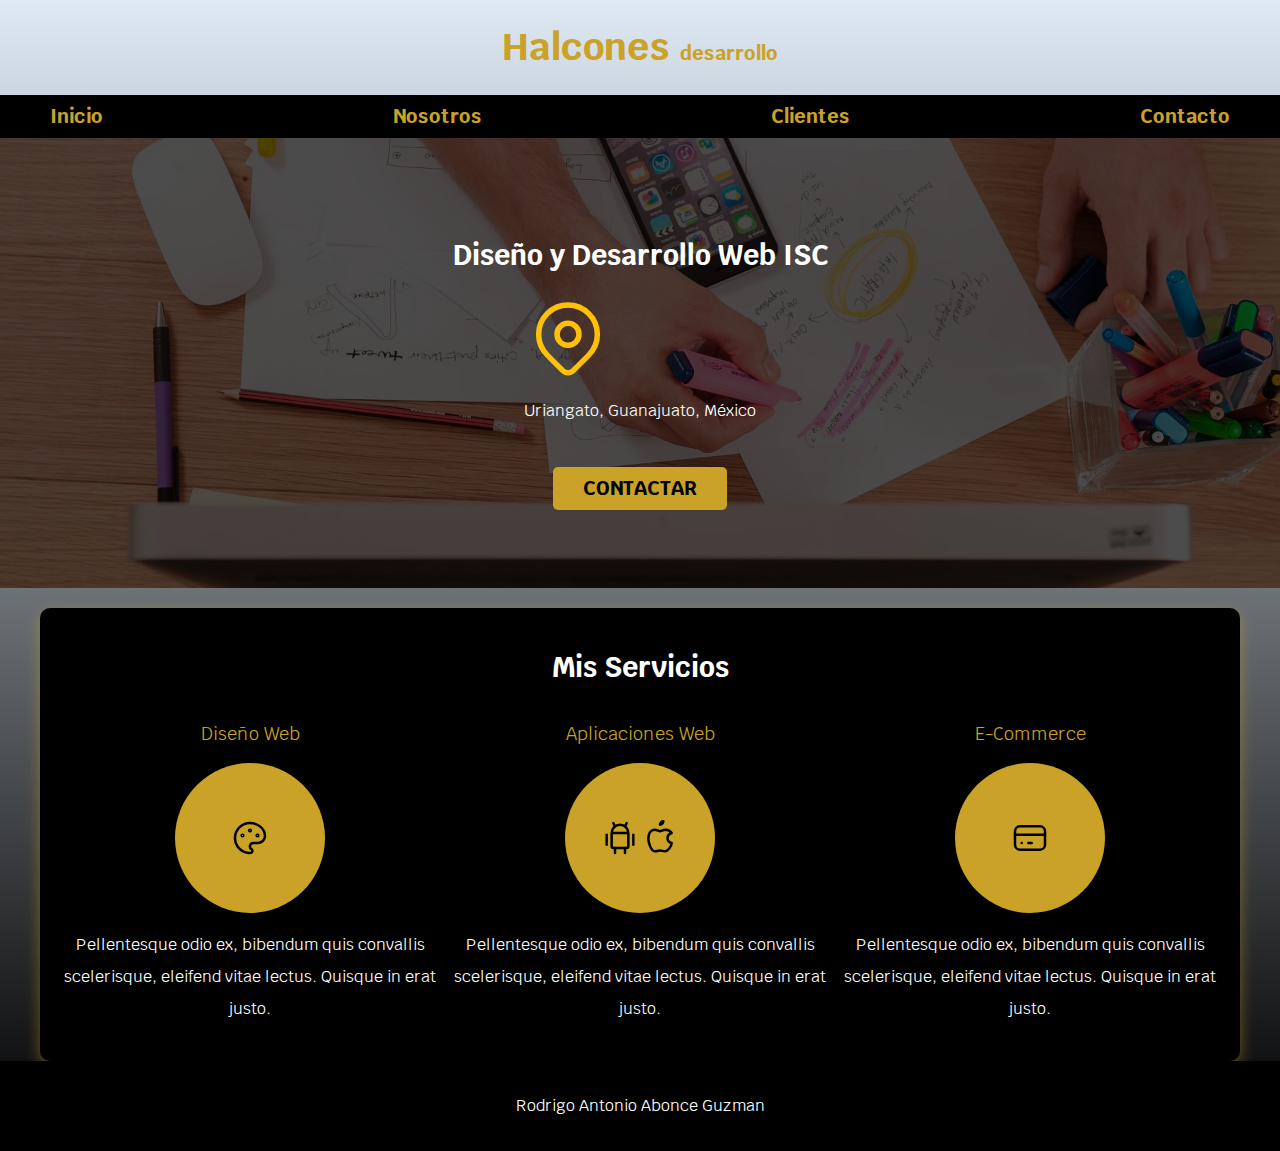
<file: index.html>
<!DOCTYPE html>
<html lang="es">

<head>
    <meta charset="UTF-8">
    <meta name="viewport" content="width=device-width, initial-scale=1.0">
    <title>ITSUR :: Programación WEB III</title>
    <link rel="preload" href="css/normalize.css" as="style">
    <link rel="stylesheet" href="css/normalize.css">
    <link href="https://fonts.googleapis.com/css2?family=Krub:wght@400;700&display=swap" rel="stylesheet">
    <link rel="preload" href="css/styles.css" as="style">
    <link href="css/styles.css" rel="stylesheet">
</head>

<body>
    <header>
        <h1 class="titulo">Halcones <span>desarrollo</span></h1>
    </header>

    <div class="nav-bg">
        <nav class="navegacion-principal contenedor">
            <a href="index.html">Inicio</a>
            <a href="Nosotros.html">Nosotros</a>
            <a href="CLIENTES .html">Clientes</a>
            <a href="Contacto.html">Contacto</a>
        </nav>
    </div>

    <section class="hero">
        <div class="contenido-hero">
            <h2>Diseño y Desarrollo Web <span>ISC</span></h2>
            <div class="ubicacion">
                <svg xmlns="http://www.w3.org/2000/svg" class="icon icon-tabler icon-tabler-map-pin" width="88" height="88" viewBox="0 0 24 24" stroke-width="1.5" stroke="#FFC107" fill="none" stroke-linecap="round" stroke-linejoin="round">
                    <path stroke="none" d="M0 0h24v24H0z"/>
                    <circle cx="12" cy="11" r="3" />
                    <path d="M17.657 16.657L13.414 20.9a1.998 1.998 0 0 1 -2.827 0l-4.244-4.243a8 8 0 1 1 11.314 0z" />
                </svg>
                <p>Uriangato, Guanajuato, México</p>
            </div>
            <a class="boton" href="contacto.html">Contactar</a>
            <!-- Cambié el href aquí -->
        </div>
        <!-- .contenido-hero -->
    </section>

    <main class="contenedor sombra">
        <h2>Mis Servicios</h2>

        <div class="servicios">
            <section class="servicio">
                <h3>Diseño Web</h3>
                <div class="iconos">
                    <svg xmlns="http://www.w3.org/2000/svg" class="icon icon-tabler icon-tabler-palette" width="40" height="40" viewBox="0 0 24 24" stroke-width="1.5" stroke="#000000" fill="none" stroke-linecap="round" stroke-linejoin="round">
                        <path stroke="none" d="M0 0h24v24H0z"/>
                        <path d="M12 21a9 9 0 1 1 0 -18a9 8 0 0 1 9 8a4.5 4 0 0 1 -4.5 4h-2.5a2 2 0 0 0 -1 3.75a1.3 1.3 0 0 1 -1 2.25" />
                        <circle cx="7.5" cy="10.5" r=".5" fill="currentColor" />
                        <circle cx="12" cy="7.5" r=".5" fill="currentColor" />
                        <circle cx="16.5" cy="10.5" r=".5" fill="currentColor" />
                    </svg>
                </div>
                <p> Pellentesque odio ex, bibendum quis convallis scelerisque, eleifend vitae lectus. Quisque in erat justo. </p>
            </section>

            <section class="servicio">
                <h3>Aplicaciones Web</h3>
                <div class="iconos">
                    <svg xmlns="http://www.w3.org/2000/svg" class="icon icon-tabler icon-tabler-brand-android" width="40" height="40" viewBox="0 0 24 24" stroke-width="1.5" stroke="#000000" fill="none" stroke-linecap="round" stroke-linejoin="round">
                        <path stroke="none" d="M0 0h24v24H0z"/>
                        <line x1="4" y1="10" x2="4" y2="16" />
                        <line x1="20" y1="10" x2="20" y2="16" />
                        <path d="M7 9h10v8a1 1 0 0 1 -1 1h-8a1 1 0 0 1 -1 -1v-8a5 5 0 0 1 10 0" />
                        <line x1="8" y1="3" x2="9" y2="5" />
                        <line x1="16" y1="3" x2="15" y2="5" />
                        <line x1="9" y1="18" x2="9" y2="21" />
                        <line x1="15" y1="18" x2="15" y2="21" />
                    </svg>

                    <svg xmlns="http://www.w3.org/2000/svg" class="icon icon-tabler icon-tabler-brand-apple" width="40" height="40" viewBox="0 0 24 24" stroke-width="1.5" stroke="#000000" fill="none" stroke-linecap="round" stroke-linejoin="round">
                        <path stroke="none" d="M0 0h24v24H0z"/>
                        <path d="M9 7c-3 0-4 3-4 5.5 0 3 2 7.5 4 7.5 1.088-.046 1.679-.5 3-.5 1.312 0 1.5.5 3 .5s4-3 4-5c-.028-.01-2.472-.403-2.5-3-.019-2.17 2.416-2.954 2.5-3-1.023-1.492-2.951-1.963-3.5-2-1.433-.111-2.83 1-3.5 1-.68 0-1.9-1-3-1z" />
                        <path d="M12 4a2 2 0 0 0 2 -2a2 2 0 0 0 -2 2" />
                    </svg>
                </div>
                <p> Pellentesque odio ex, bibendum quis convallis scelerisque, eleifend vitae lectus. Quisque in erat justo. </p>
            </section>

            <section class="servicio">
                <h3>E-Commerce</h3>
                <div class="iconos">
                    <svg xmlns="http://www.w3.org/2000/svg" class="icon icon-tabler icon-tabler-credit-card" width="40" height="40" viewBox="0 0 24 24" stroke-width="1.5" stroke="#000000" fill="none" stroke-linecap="round" stroke-linejoin="round">
                        <path stroke="none" d="M0 0h24v24H0z"/>
                        <rect x="3" y="5" width="18" height="14" rx="3" />
                        <line x1="3" y1="10" x2="21" y2="10" />
                        <line x1="7" y1="15" x2="7.01" y2="15" />
                        <line x1="11" y1="15" x2="13" y2="15" />
                    </svg>
                </div>
                <p> Pellentesque odio ex, bibendum quis convallis scelerisque, eleifend vitae lectus. Quisque in erat justo. </p>
            </section>
        </div>

    </main>

    <footer class="footer">
        <p>Rodrigo Antonio Abonce Guzman</p>
    </footer>

</body>

</html>
</file>
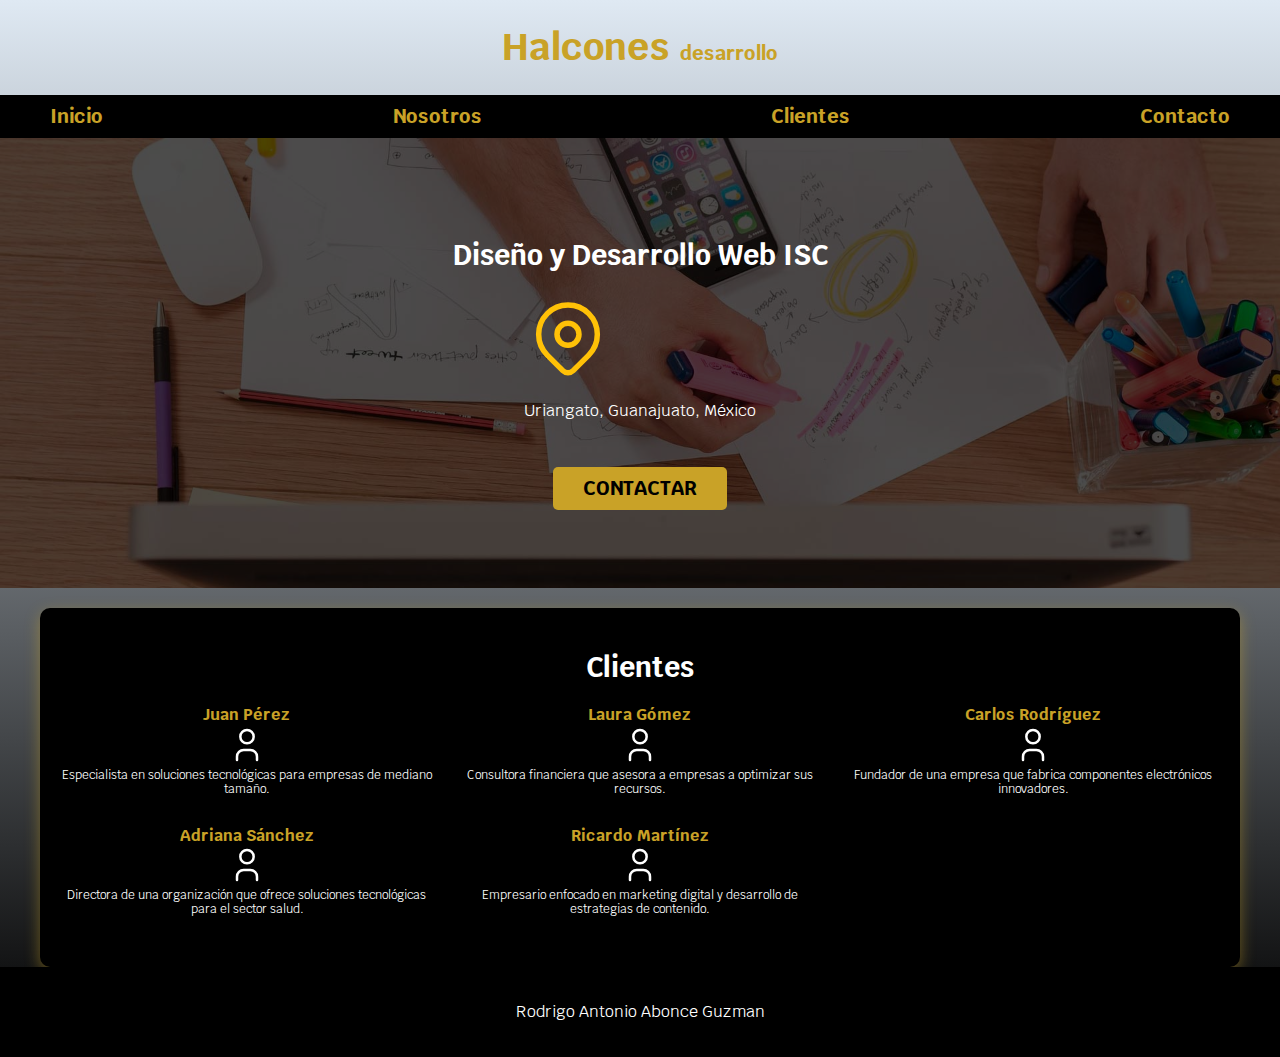
<file: CLIENTES .html>
<!DOCTYPE html>
<html lang="es">

<head>
    <meta charset="UTF-8">
    <meta name="viewport" content="width=device-width, initial-scale=1.0">
    <title>ITSUR :: Programación WEB III</title>
    <link rel="preload" href="css/normalize.css" as="style">
    <link rel="stylesheet" href="css/normalize.css">
    <link href="https://fonts.googleapis.com/css2?family=Krub:wght@400;700&display=swap" rel="stylesheet">
    <link rel="preload" href="css/styles.css" as="style">
    <link href="css/styles.css" rel="stylesheet">
    <style>
        /* Estilo para que la descripción de cada cliente se muestre en blanco */
        
        .cliente p {
            color: var(--blanco);
        }
    </style>
</head>

<body>
    <header>
        <h1 class="titulo">Halcones <span>desarrollo</span></h1>
    </header>

    <div class="nav-bg">
        <nav class="navegacion-principal contenedor">
            <a href="index.html">Inicio</a>
            <a href="Nosotros.html">Nosotros</a>
            <a href="CLIENTES .html">Clientes</a>
            <a href="Contacto.html">Contacto</a>
        </nav>
    </div>

    <section class="hero">
        <div class="contenido-hero">
            <h2>Diseño y Desarrollo Web <span>ISC</span></h2>
            <div class="ubicacion">
                <svg xmlns="http://www.w3.org/2000/svg" class="icon icon-tabler icon-tabler-map-pin" width="88" height="88" viewBox="0 0 24 24" stroke-width="1.5" stroke="#FFC107" fill="none" stroke-linecap="round" stroke-linejoin="round">
                    <path stroke="none" d="M0 0h24v24H0z"/>
                    <circle cx="12" cy="11" r="3" />
                    <path d="M17.657 16.657L13.414 20.9a1.998 1.998 0 0 1 -2.827 0l-4.244-4.243a8 8 0 1 1 11.314 0z" />
                </svg>
                <p>Uriangato, Guanajuato, México</p>
            </div>
            <a class="boton" href="Contacto.html">Contactar</a>
        </div>
    </section>

    <main class="contenedor sombra">
        <h2>Clientes</h2>

        <div class="clientes">
            <!-- Cliente 1 -->
            <section class="cliente">
                <h3>Juan Pérez</h3>
                <div class="iconos">
                    <svg xmlns="http://www.w3.org/2000/svg" class="icon icon-tabler icon-tabler-user" width="40" height="40" viewBox="0 0 24 24" stroke-width="1.5" stroke="var(--blanco)" fill="none" stroke-linecap="round" stroke-linejoin="round">
                        <path stroke="none" d="M0 0h24v24H0z"/>
                        <circle cx="12" cy="7" r="4" />
                        <path d="M6 21v-2a4 4 0 0 1 4-4h4a4 4 0 0 1 4 4v2" />
                    </svg>
                </div>
                <p>Especialista en soluciones tecnológicas para empresas de mediano tamaño.</p>
            </section>

            <!-- Cliente 2 -->
            <section class="cliente">
                <h3>Laura Gómez</h3>
                <div class="iconos">
                    <svg xmlns="http://www.w3.org/2000/svg" class="icon icon-tabler icon-tabler-user" width="40" height="40" viewBox="0 0 24 24" stroke-width="1.5" stroke="var(--blanco)" fill="none" stroke-linecap="round" stroke-linejoin="round">
                        <path stroke="none" d="M0 0h24v24H0z"/>
                        <circle cx="12" cy="7" r="4" />
                        <path d="M6 21v-2a4 4 0 0 1 4-4h4a4 4 0 0 1 4 4v2" />
                    </svg>
                </div>
                <p>Consultora financiera que asesora a empresas a optimizar sus recursos.</p>
            </section>

            <!-- Cliente 3 -->
            <section class="cliente">
                <h3>Carlos Rodríguez</h3>
                <div class="iconos">
                    <svg xmlns="http://www.w3.org/2000/svg" class="icon icon-tabler icon-tabler-user" width="40" height="40" viewBox="0 0 24 24" stroke-width="1.5" stroke="var(--blanco)" fill="none" stroke-linecap="round" stroke-linejoin="round">
                        <path stroke="none" d="M0 0h24v24H0z"/>
                        <circle cx="12" cy="7" r="4" />
                        <path d="M6 21v-2a4 4 0 0 1 4-4h4a4 4 0 0 1 4 4v2" />
                    </svg>
                </div>
                <p>Fundador de una empresa que fabrica componentes electrónicos innovadores.</p>
            </section>

            <!-- Cliente 4 -->
            <section class="cliente">
                <h3>Adriana Sánchez</h3>
                <div class="iconos">
                    <svg xmlns="http://www.w3.org/2000/svg" class="icon icon-tabler icon-tabler-user" width="40" height="40" viewBox="0 0 24 24" stroke-width="1.5" stroke="var(--blanco)" fill="none" stroke-linecap="round" stroke-linejoin="round">
                        <path stroke="none" d="M0 0h24v24H0z"/>
                        <circle cx="12" cy="7" r="4" />
                        <path d="M6 21v-2a4 4 0 0 1 4-4h4a4 4 0 0 1 4 4v2" />
                    </svg>
                </div>
                <p>Directora de una organización que ofrece soluciones tecnológicas para el sector salud.</p>
            </section>

            <!-- Cliente 5 -->
            <section class="cliente">
                <h3>Ricardo Martínez</h3>
                <div class="iconos">
                    <svg xmlns="http://www.w3.org/2000/svg" class="icon icon-tabler icon-tabler-user" width="40" height="40" viewBox="0 0 24 24" stroke-width="1.5" stroke="var(--blanco)" fill="none" stroke-linecap="round" stroke-linejoin="round">
                        <path stroke="none" d="M0 0h24v24H0z"/>
                        <circle cx="12" cy="7" r="4" />
                        <path d="M6 21v-2a4 4 0 0 1 4-4h4a4 4 0 0 1 4 4v2" />
                    </svg>
                </div>
                <p>Empresario enfocado en marketing digital y desarrollo de estrategias de contenido.</p>
            </section>
        </div>
    </main>

    <footer class="footer">
        <p>Rodrigo Antonio Abonce Guzman</p>
    </footer>
</body>

</html>
</file>
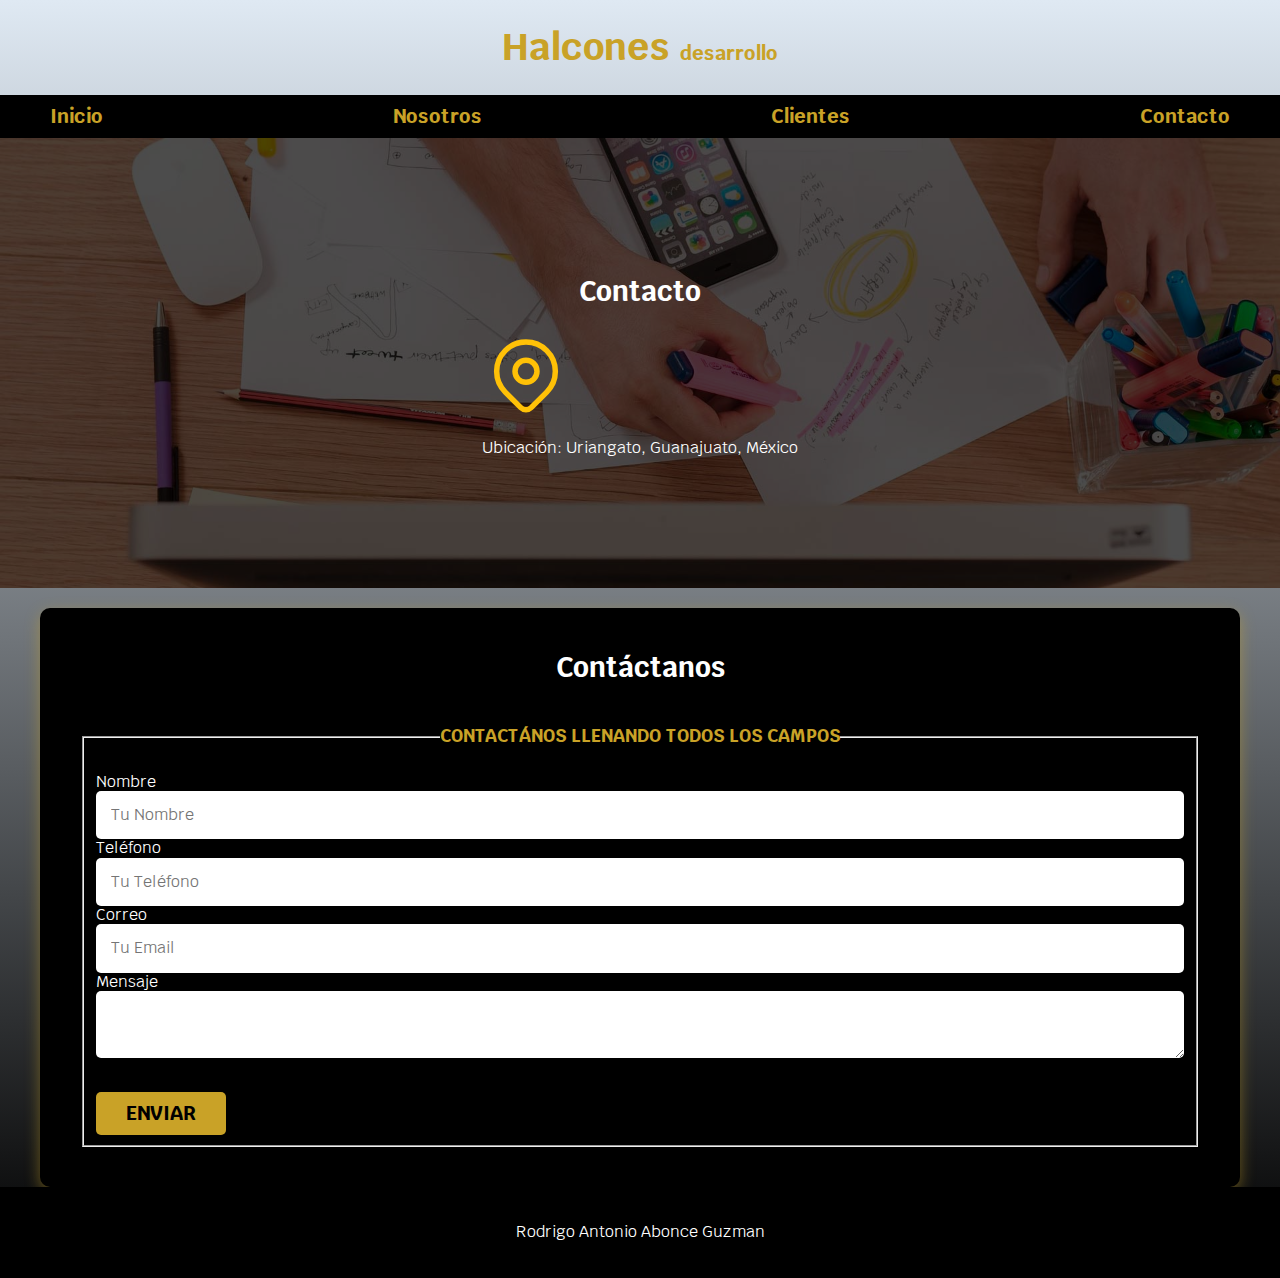
<file: Contacto.html>
<!DOCTYPE html>
<html lang="es">

<head>
    <meta charset="UTF-8">
    <meta name="viewport" content="width=device-width, initial-scale=1.0">
    <title>ITSUR :: Programación WEB III</title>
    <link rel="preload" href="css/normalize.css" as="style">
    <link rel="stylesheet" href="css/normalize.css">
    <link href="https://fonts.googleapis.com/css2?family=Krub:wght@400;700&display=swap" rel="stylesheet">
    <link rel="preload" href="css/styles.css" as="style">
    <link href="css/styles.css" rel="stylesheet">
</head>

<body>
    <header>
        <h1 class="titulo">Halcones <span>desarrollo</span></h1>
    </header>

    <div class="nav-bg">
        <nav class="navegacion-principal contenedor">
            <a href="index.html">Inicio</a>
            <a href="Nosotros.html">Nosotros</a>
            <a href="CLIENTES .html">Clientes</a>
            <a href="Contacto.html">Contacto</a>
        </nav>
    </div>

    <section class="hero">
        <div class="contenido-hero">
            <h2>Contacto</h2>
            <div class="ubicacion">
                <svg xmlns="http://www.w3.org/2000/svg" class="icon icon-tabler icon-tabler-map-pin" width="88" height="88" viewBox="0 0 24 24" stroke-width="1.5" stroke="#FFC107" fill="none" stroke-linecap="round" stroke-linejoin="round">
                    <path stroke="none" d="M0 0h24v24H0z"/>
                    <circle cx="12" cy="11" r="3" />
                    <path d="M17.657 16.657L13.414 20.9a1.998 1.998 0 0 1 -2.827 0l-4.244-4.243a8 8 0 1 1 11.314 0z" />
                </svg>
                <p>Ubicación: Uriangato, Guanajuato, México</p>
            </div>
        </div>
    </section>

    <main class="contenedor sombra">
        <h2>Contáctanos</h2>

        <form class="formulario">
            <fieldset>
                <legend>Contactános llenando todos los campos</legend>

                <div class="contenedor-campos">
                    <div class="campo">
                        <label>Nombre</label>
                        <input class="input-text" type="text" placeholder="Tu Nombre">
                    </div>

                    <div class="campo">
                        <label>Teléfono</label>
                        <input class="input-text" type="tel" placeholder="Tu Teléfono">
                    </div>

                    <div class="campo">
                        <label>Correo</label>
                        <input class="input-text" type="email" placeholder="Tu Email">
                    </div>

                    <div class="campo">
                        <label>Mensaje</label>
                        <textarea class="input-text"></textarea>
                    </div>
                </div>
                <!-- .contenedor-campos -->

                <div class="alinear-derecha flex">
                    <input class="boton w-sm-100" type="submit" value="Enviar">
                </div>
            </fieldset>
        </form>
    </main>

    <footer class="footer">
        <p>Rodrigo Antonio Abonce Guzman</p>
    </footer>

</body>

</html>
</file>
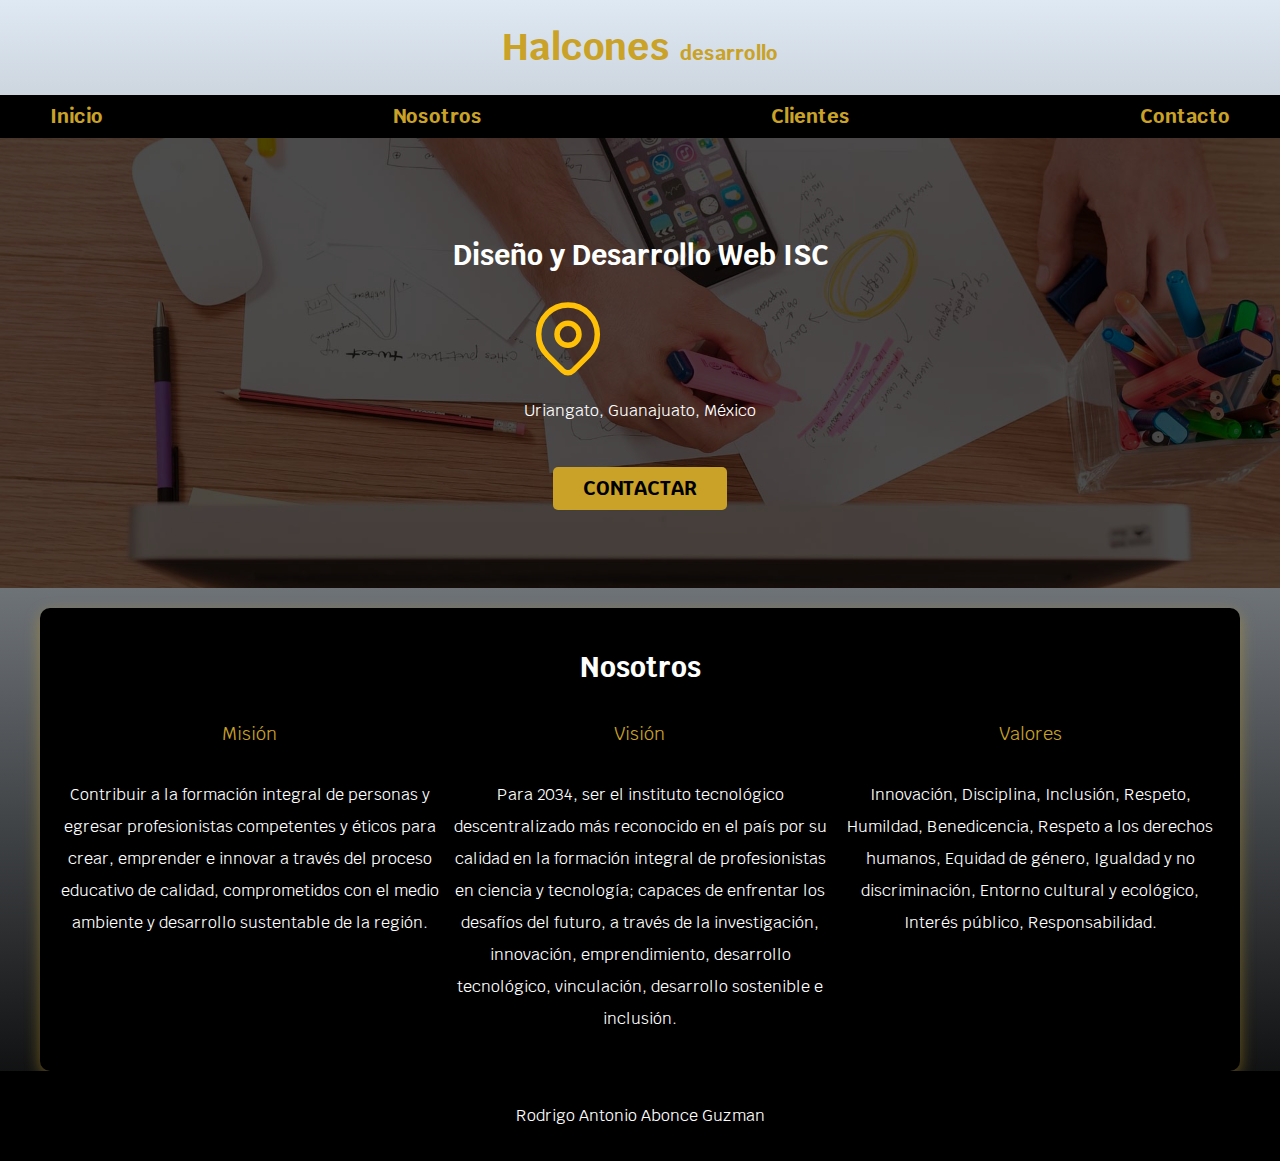
<file: Nosotros.html>
<!DOCTYPE html>
<html lang="en">

<head>
    <meta charset="UTF-8">
    <meta name="viewport" content="width=device-width, initial-scale=1.0">
    <title>ITSUR :: Programación WEB III</title>
    <link rel="preload" href="css/normalize.css" as="style">
    <link rel="stylesheet" href="css/normalize.css">
    <link href="https://fonts.googleapis.com/css2?family=Krub:wght@400;700&display=swap" rel="stylesheet">
    <link rel="preload" href="css/styles.css" as="style">
    <link href="css/styles.css" rel="stylesheet">
</head>

<body>
    <header>
        <h1 class="titulo">Halcones <span>desarrollo</span></h1>
    </header>

    <div class="nav-bg">
        <nav class="navegacion-principal contenedor">
            <a href="index.html">Inicio</a>
            <a href="Nosotros.html">Nosotros</a>
            <a href="CLIENTES .html">Clientes</a>
            <a href="Contacto.html">Contacto</a>
        </nav>
    </div>

    <section class="hero">
        <div class="contenido-hero">
            <h2>Diseño y Desarrollo Web <span>ISC</span></h2>
            <div class="ubicacion">
                <svg xmlns="http://www.w3.org/2000/svg" class="icon icon-tabler icon-tabler-map-pin" width="88" height="88" viewBox="0 0 24 24" stroke-width="1.5" stroke="#FFC107" fill="none" stroke-linecap="round" stroke-linejoin="round">
                    <path stroke="none" d="M0 0h24v24H0z"/>
                    <circle cx="12" cy="11" r="3" />
                    <path d="M17.657 16.657L13.414 20.9a1.998 1.998 0 0 1 -2.827 0l-4.244-4.243a8 8 0 1 1 11.314 0z" />
                </svg>
                <p>Uriangato, Guanajuato, México</p>
            </div>
            <a class="boton" href="Contacto.html">Contactar</a>
        </div>
        <!-- .contenido-hero -->
    </section>

    <main class="contenedor sombra">
        <h2>Nosotros</h2>

        <div class="servicios">
            <section class="servicio">
                <h3>Misión</h3>
                <p>
                    Contribuir a la formación integral de personas y egresar profesionistas competentes y éticos para crear, emprender e innovar a través del proceso educativo de calidad, comprometidos con el medio ambiente y desarrollo sustentable de la región.
                </p>
            </section>

            <section class="servicio">
                <h3>Visión</h3>
                <p>
                    Para 2034, ser el instituto tecnológico descentralizado más reconocido en el país por su calidad en la formación integral de profesionistas en ciencia y tecnología; capaces de enfrentar los desafíos del futuro, a través de la investigación, innovación,
                    emprendimiento, desarrollo tecnológico, vinculación, desarrollo sostenible e inclusión.
                </p>
            </section>

            <section class="servicio">
                <h3>Valores</h3>
                <p>
                    Innovación, Disciplina, Inclusión, Respeto, Humildad, Benedicencia, Respeto a los derechos humanos, Equidad de género, Igualdad y no discriminación, Entorno cultural y ecológico, Interés público, Responsabilidad.
                </p>
            </section>
        </div>
        <!-- .servicios -->
    </main>

    <footer class="footer">
        <p>Rodrigo Antonio Abonce Guzman</p>
    </footer>

</body>

</html>
</file>
<file: css/styles.css>
:root {
    --blanco: #ffffff;
    --negro: #000000;
    --dorado: #C9A227;
    --gris: #757575;
    --grisClaro: #DFE9F3;
}


/*  Globales */

html {
    font-size: 62.5%;
    box-sizing: border-box;
}


/* Scroll Snap */

.servicios,
.navegacion-principal,
.formulario {
    scroll-snap-align: center;
    scroll-snap-stop: always;
}

*,
*:before,
*:after {
    box-sizing: inherit;
}

body {
    font-size: 16px;
    font-family: 'Krub', sans-serif;
    background-image: linear-gradient(to top, var(--negro) 0%, var(--grisClaro) 100%);
    color: var(--blanco);
}

.contenedor {
    max-width: 120rem;
    margin: 0 auto;
}

.boton {
    background-color: var(--dorado);
    color: var(--negro);
    padding: 1rem 3rem;
    margin-top: 3rem;
    font-size: 2rem;
    text-decoration: none;
    text-transform: uppercase;
    font-weight: bold;
    border-radius: .5rem;
    width: 90%;
    text-align: center;
    border: none;
}

@media (min-width: 768px) {
    .boton {
        width: auto;
    }
}

.boton:hover {
    background-color: var(--blanco);
    color: var(--negro);
    cursor: pointer;
}

.sombra {
    box-shadow: 0px 5px 15px 0px rgba(201, 162, 39, 0.48);
    background-color: var(--negro);
    padding: 2rem;
    border-radius: 1rem;
}


/* Tipografía */

h1 {
    font-size: 3.8rem;
    color: var(--dorado);
}

h2 {
    font-size: 2.8rem;
    color: var(--blanco);
}

h3 {
    font-size: 1.8rem;
    color: var(--dorado);
}

h1,
h2,
h3 {
    text-align: center;
}

.titulo span {
    font-size: 2rem;
}


/* Navegación Principal */

.nav-bg {
    background-color: var(--negro);
}

.navegacion-principal {
    display: flex;
    flex-direction: column;
}

@media (min-width: 768px) {
    .navegacion-principal {
        flex-direction: row;
        justify-content: space-between;
    }
}

.navegacion-principal a {
    display: block;
    text-align: center;
    color: var(--dorado);
    text-decoration: none;
    font-size: 2rem;
    font-weight: 700;
    padding: 1rem;
}

.navegacion-principal a:hover {
    background-color: var(--dorado);
    color: var(--negro);
}


/* Hero */

.hero {
    background-image: url(../img/hero.jpg);
    background-repeat: no-repeat;
    background-size: cover;
    height: 450px;
    position: relative;
    margin-bottom: 2rem;
}

.contenido-hero {
    position: absolute;
    background-color: rgba(0, 0, 0, 0.7);
    width: 100%;
    height: 100%;
    display: flex;
    flex-direction: column;
    align-items: center;
    justify-content: center;
}


/* Servicios */

@media (min-width: 768px) {
    .servicios {
        display: grid;
        grid-template-columns: repeat(3, 1fr);
        column-gap: 1rem;
    }
}

.servicio {
    display: flex;
    flex-direction: column;
    align-items: center;
}

.servicio h3 {
    color: var(--dorado);
    font-weight: normal;
}

.servicio p {
    line-height: 2;
    text-align: center;
}

.servicio .iconos {
    height: 15rem;
    width: 15rem;
    background-color: var(--dorado);
    border-radius: 50%;
    display: flex;
    justify-content: center;
    align-items: center;
}


/* Clientes */

.clientes {
    display: grid;
    grid-template-columns: repeat(3, 1fr);
    align-items: center;
    gap: 2rem;
    margin-bottom: 2rem;
    justify-items: center;
}

.cliente {
    display: flex;
    flex-direction: column;
    align-items: center;
    margin-bottom: 1rem;
}

.cliente h3 {
    margin: 0;
    font-size: 1.6rem;
    color: var(--dorado);
}

.cliente p {
    margin: 0;
    font-size: 1.2rem;
    color: var(--gris);
    text-align: center;
}


/* Contacto */

.formulario {
    background-color: var(--negro);
    margin: 0 auto;
    padding: 2rem;
    border-radius: 1rem;
}

.formulario legend {
    text-align: center;
    font-size: 1.8rem;
    text-transform: uppercase;
    font-weight: 700;
    margin-bottom: 2rem;
    color: var(--dorado);
}

.input-text {
    width: 100%;
    border: none;
    padding: 1.5rem;
    border-radius: .5rem;
}


/* Footer */

.footer {
    text-align: center;
    background-color: var(--negro);
    color: var(--blanco);
    padding: 2rem;
}
</file>
